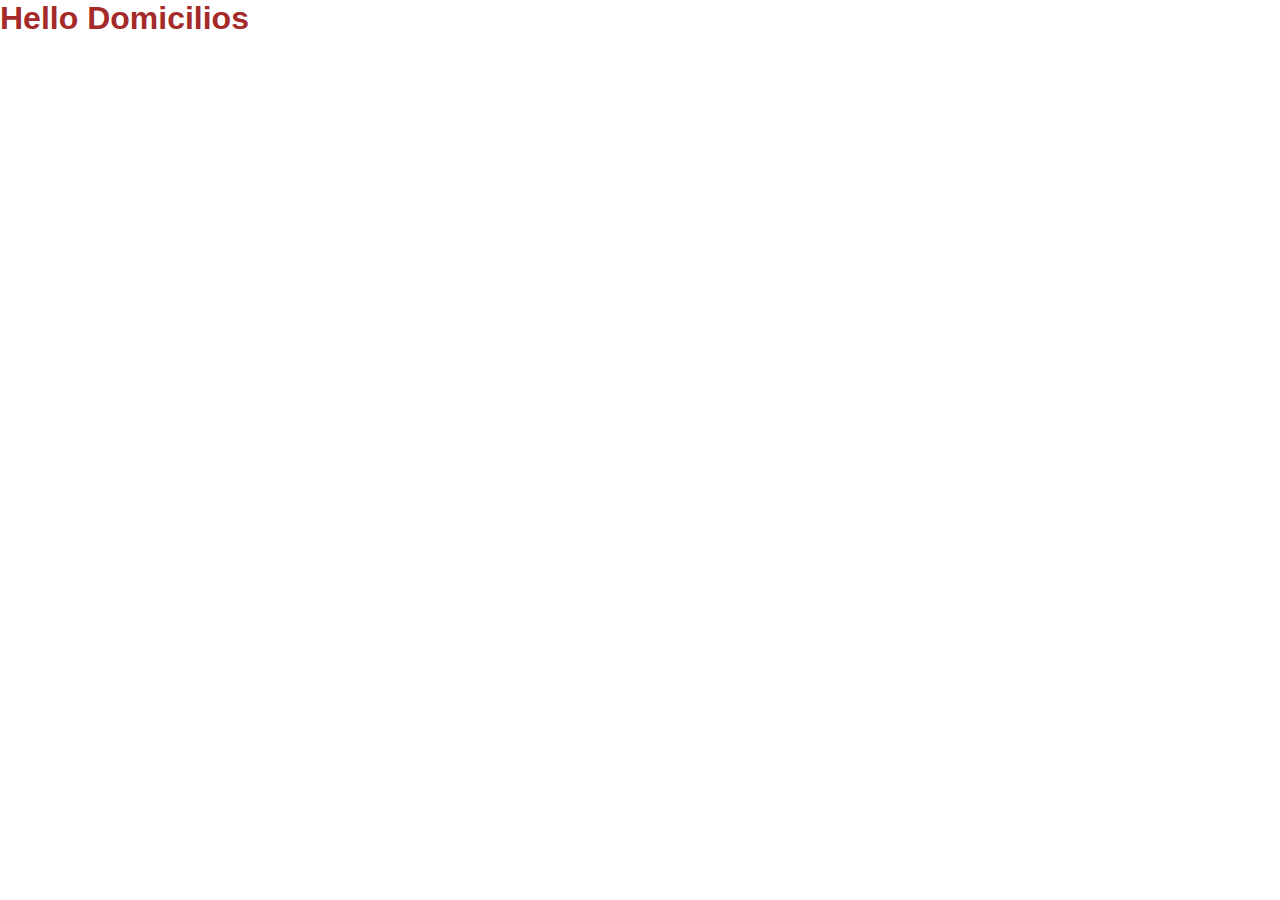
<file: naturaleza/target/classes/templates/index.html>
<!DOCTYPE html>
<html lang="en">
<head>
    <meta charset="UTF-8">
    <link rel="stylesheet" href="css/index.css">
    <title>Title</title>
</head>
<body>
    <h1>Hello Domicilios</h1>
    <ul id="lista-domicilio"></ul>
    <script src="js/index.js"></script>
</body>
</html>
</file>
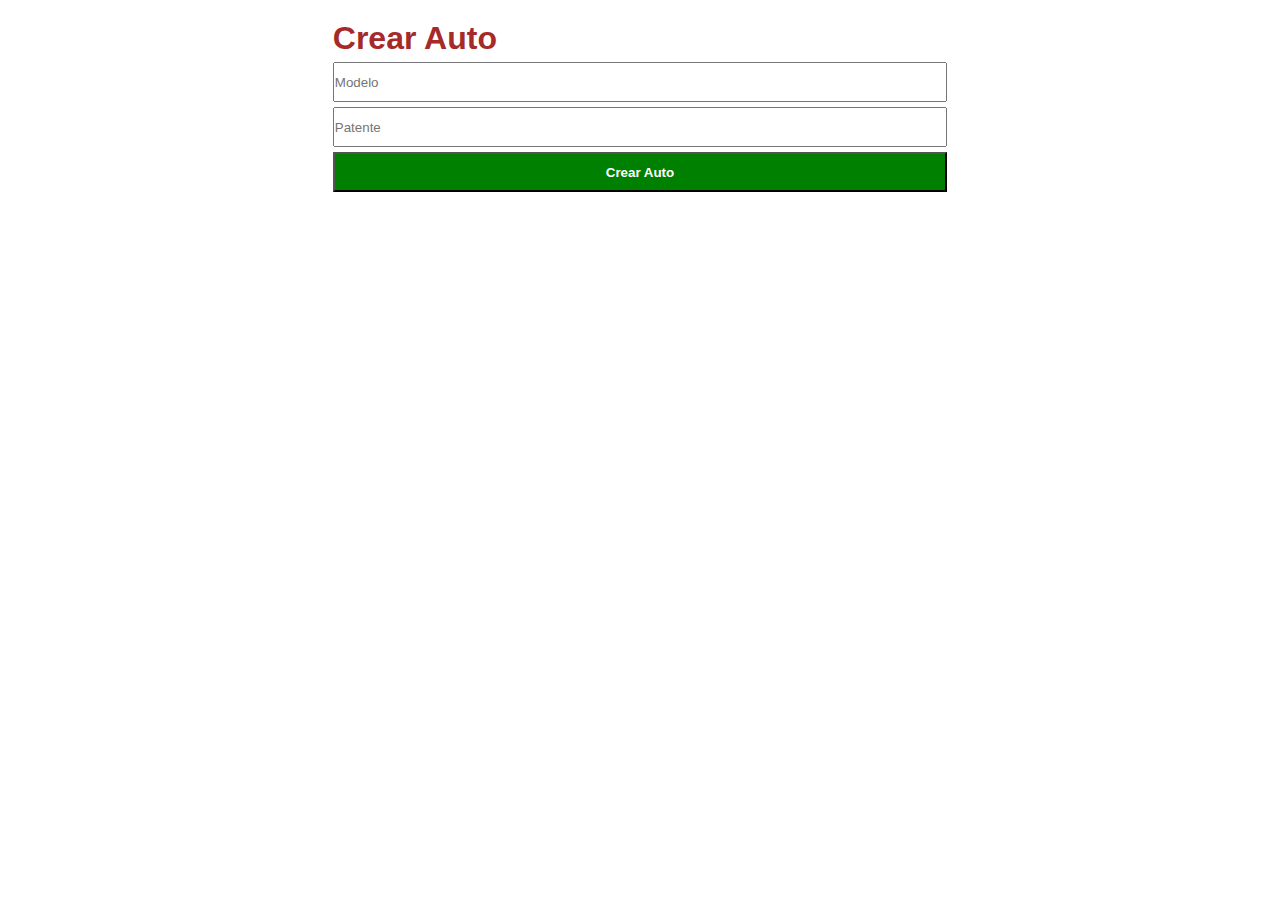
<file: naturaleza/target/classes/templates/crearAuto.html>
<!DOCTYPE html>
<html lang="en">

<head>
    <meta charset="UTF-8">
    <meta name="viewport" content="width=device-width, initial-scale=1.0">
    <title>Document</title>
    <link rel="stylesheet" href="css/index.css">
</head>

<body>
    <main>
        <div class="form">
            <h1>Crear Auto</h1>
            <form action="#" id="form">
                <input type="text" name="modelo" placeholder="Modelo" id="modelo" required>
                <input type="text" name="patente" placeholder="Patente" id="patente" required>
                <button type="submit">Crear Auto</button>
            </form>
        </div>
    </main>
    <script src="js/index.js"></script>
</body>

</html>
</file>
<file: naturaleza/target/classes/templates/css/index.css>
*{
    margin: 0;
    padding: 0;
    box-sizing: border-box;
}
body{
    font-family: Arial;
}
h1{
    color: brown;
}
ul{
    color: cadetblue;
    font-weight: bold;
}
input,button{
    width: 100%;
    height: 40px;
    margin-top: 5px;
}
input{
    display: block;
        
}
button{
       background-color: green;
       color: #fff;
       font-weight: bold;
}
main{
    margin-top: 20px;
    width: 80%;
    display: flex;
    flex-direction: column;
    justify-content: center;
    align-items: center;
    margin-left: 10%;
}
.form{
    width: 60%;
}
</file>
